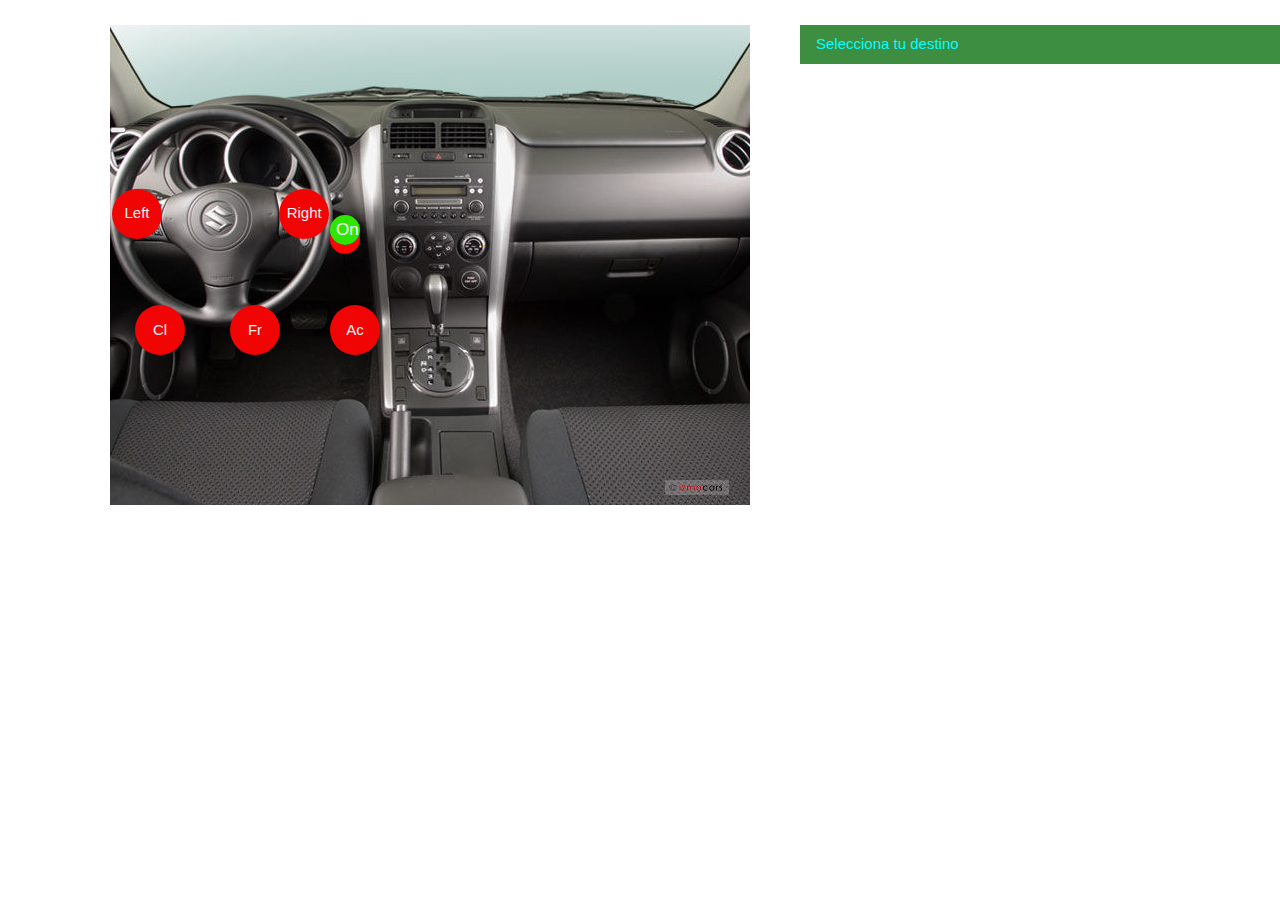
<file: index.html>
<!DOCTYPE html>
<html lang="en">
<head>
 
    <meta charset="UTF-8">
    <meta name="viewport" content="width=device-width, initial-scale=1.0">
    <meta http-equiv="X-UA-Compatible" content="ie=edge">
    <title>Document</title>
    <link rel="stylesheet" href="index.css">
    <link rel="stylesheet" href="https://www.w3schools.com/w3css/4/w3.css">
</head>
<body>
  <div class="car">
        <div class="modal">
                <button onclick="document.getElementById('id01').style.display='block'" class="w3-button ">Selecciona tu destino</button>
              
                <div id="id01" class="w3-modal">
                  <div class="w3-modal-content w3-animate-top w3-card-4">
                    <header class="w3-container w3-teal"> 
                      <span onclick="document.getElementById('id01').style.display='none'" 
                      class="w3-button w3-display-topright">&times;</span>
                      <h2>A donde quieres ir?</h2>
                    </header>
                    <div class="w3-container">
                            <button id="casa">Casa</button>
                            <button id="trabajo">Trabajo</button>
                    </div>
                  </div>
                </div>
           </div>
           
           <div class="volante">
            <button  class="btn btn-left" id="dirIzquierda">Left</button>
            <button  class="btn btn-right" id="dirDerecha">Right</button>
           </div>
                
           <div class="controles">
            <button class="btn btn-clutch" id="clutch">Cl</button>
            <button class="btn btn-freno" id="freno">Fr</button>
            <button class="btn btn-acelerador" id="acelerador">Ac</button>            
        </div>

        <button id="interruptor">On</button>
        <button id="mano"></button>
  </div>
       
    <script src="index.js"></script>
    
     
</body>
</html>
</file>
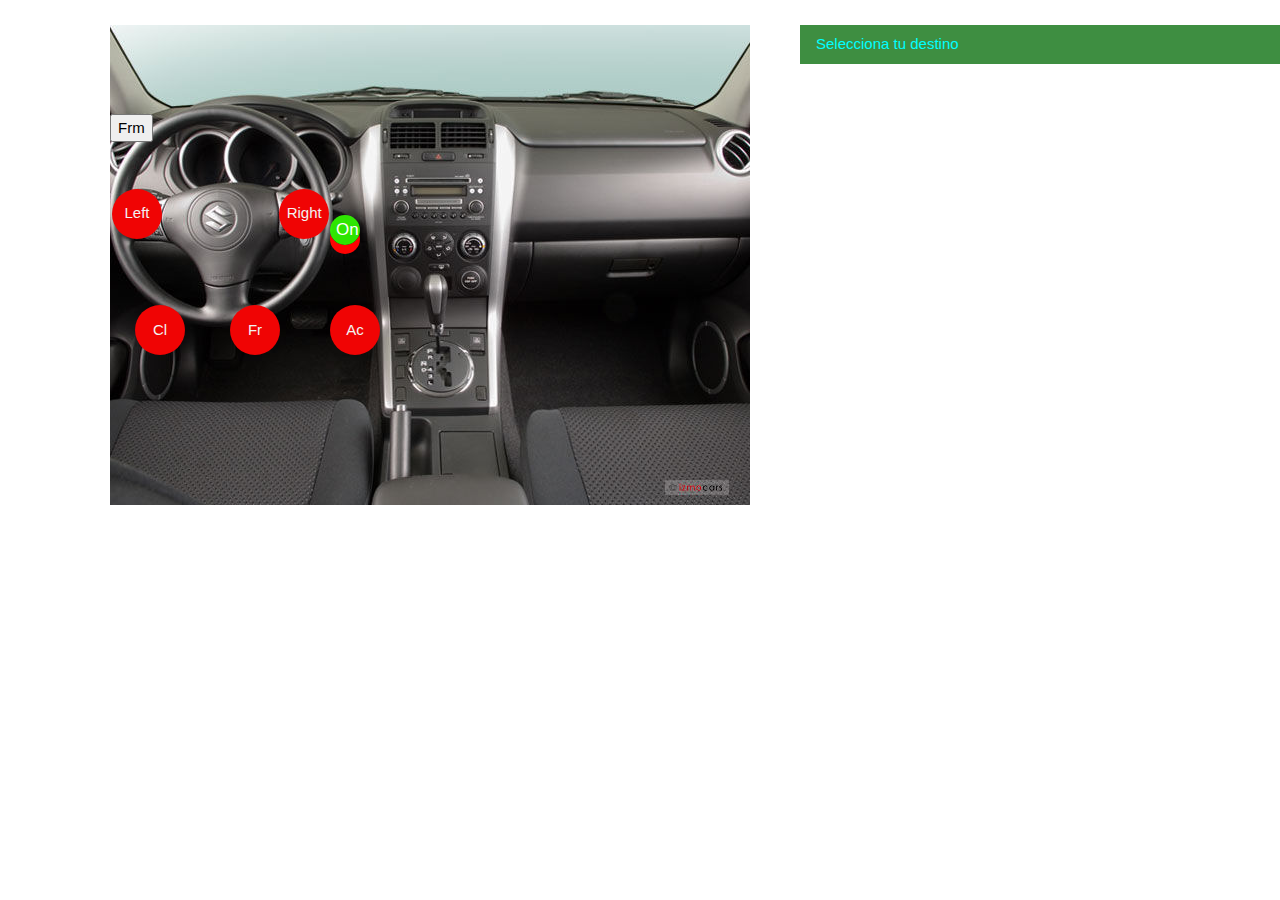
<file: carro.html>
<!DOCTYPE html>
<html lang="en">
<head>
 
    <meta charset="UTF-8">
    <meta name="viewport" content="width=device-width, initial-scale=1.0">
    <meta http-equiv="X-UA-Compatible" content="ie=edge">
    <title>Document</title>
    <link rel="stylesheet" href="index.css">
    <link rel="stylesheet" href="https://www.w3schools.com/w3css/4/w3.css">
</head>
<body>
  <div class="car">
        <div class="modal">
                <button onclick="document.getElementById('id01').style.display='block'" class="w3-button ">Selecciona tu destino</button>
              
                <div id="id01" class="w3-modal">
                  <div class="w3-modal-content w3-animate-top w3-card-4">
                    <header class="w3-container w3-teal"> 
                      <span onclick="document.getElementById('id01').style.display='none'" 
                      class="w3-button w3-display-topright">&times;</span>
                      <h2>A donde quieres ir?</h2>
                    </header>
                    <div class="w3-container">
                            <button id="casa">Casa</button>
                            <button id="trabajo">Trabajo</button>
                    </div>
                  </div>
                </div>
           </div>
           
           <div class="volante">
            <button  class="btn btn-left" id="dirIzquierda">Left</button>
            <button  class="btn btn-right" id="dirDerecha">Right</button>
           </div>
                
           <div class="controles">
            <button class="btn btn-clutch" id="clutch">Cl</button>
            <button class="btn btn-freno" id="freno">Fr</button>
            <button class="btn btn-acelerador" id="acelerador">Ac</button>            
        </div>

        <button id="interruptor">On</button>
        <button id="mano">Frm</button>
  </div>
       
    <script src="index.js"></script>
    
     
</body>
</html>
</file>
<file: index.css>
.car{
   background-image: url('./img/carSanti2.png');
   background-repeat: no-repeat;
   width: 100%;
   height: 800px;
   margin: auto;
   position: relative;
   top:25px;
   left:110px
}

#interruptor{
    position: absolute;
    top:190px;
    left:220px;
    display: inline-block;
    width: 30px;
    height: 30px;
    font-size: 17px;
    cursor: pointer;
    color: #fff;
    background-color: rgba(50, 252, 0, 0.904);
    border: none;
    border-radius: 15px;
    box-shadow: 0 9px rgb(255, 3, 3);
}
      
      
#interruptor:active {
    background-color: #3e8e41;
    box-shadow: 0 5px #666;
    transform: translateY(4px);
}

#clutch{
    position: absolute;
    top:280px;
    left:25px;
   
}

#freno{
    position:absolute;
    top: 280px;
    left:120px;
}


#acelerador{
    position: absolute;
    top:280px;
    left: 220px;
}
      


.modal{
    position: relative;
    background-color: #3e8e41;
    color: aqua;
    left: 690px;
}


#stop{
    height: 300px;
    width: 250px;
}
#number {
    font-size:50px;
    color:#434343;
}

div .btn{
    background: rgb(240, 4, 4);
    color: #f2f2f2;
    border-radius: 50%;
    height:50px;
    width: 50px;
    font-size: 15px;
    border: none;
}

div .control{
    background: rgb(6, 235, 25);
}
#dirIzquierda{
    position: relative;
    top:125px;
    left: 2px;
}
#dirDerecha{
    position: relative;
    top: 125px;
    left: 115px;
}
</file>
